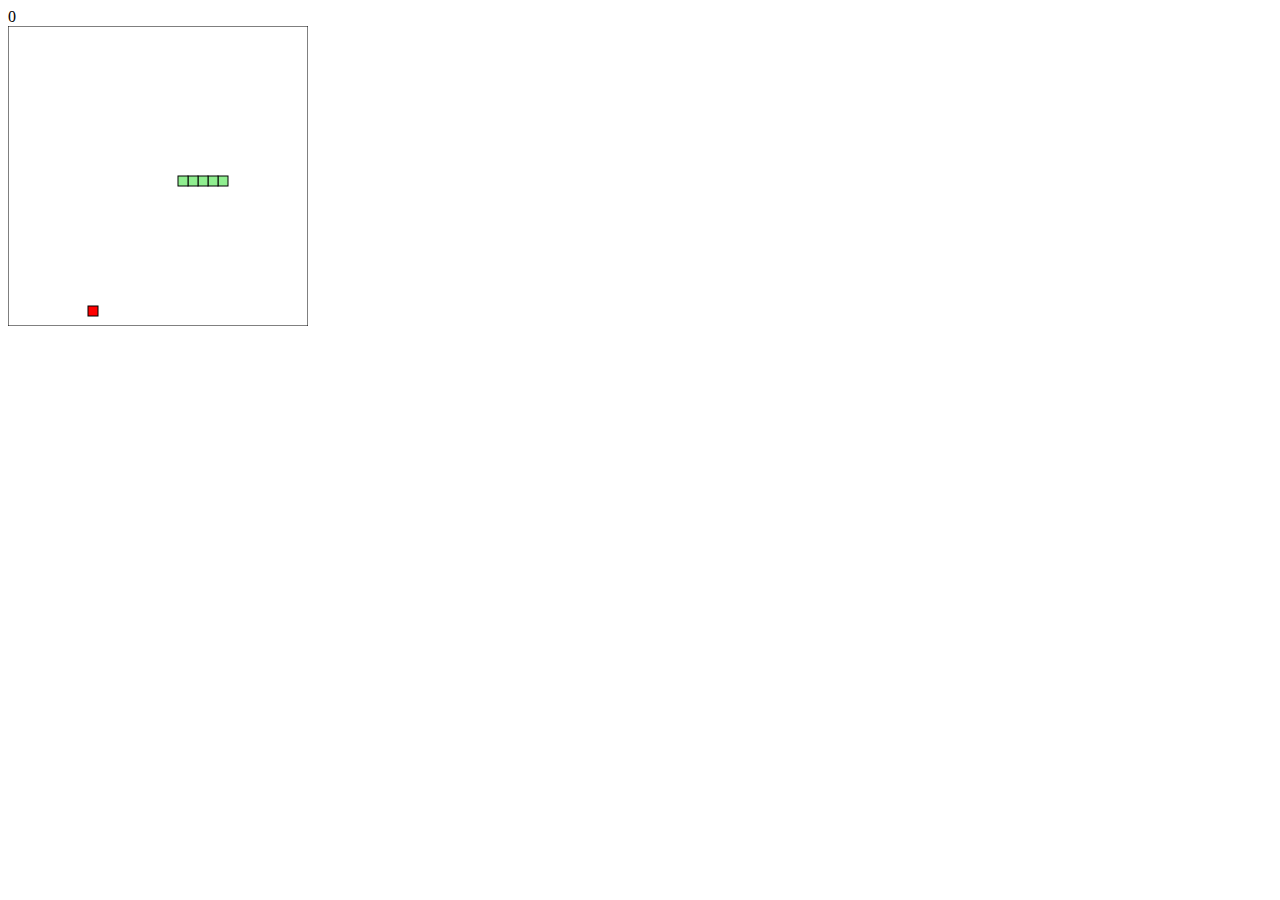
<file: index.html>
<!DOCTYPE html>
<html>
  <head>
      <meta name="viewport" content="width=device-width, initial-scale=1.0">
   <title>Snake Game</title>
  </head>
  <body>
    <div id="score">0</div>
    <canvas id="gameCanvas" width="300" height="300"></canvas>

    <script>
      /** CONSTANTS **/
      const CANVAS_BORDER_COLOUR = 'black';
      const CANVAS_BACKGROUND_COLOUR = "white";
      const SNAKE_COLOUR = 'lightgreen';
      const SNAKE_BORDER_COLOUR = 'darkgreen';
      const FOOD_COLOUR = 'red';
      const FOOD_BORDER_COLOUR = 'darkred';
      let snake = [
        {x: 150, y: 150},
        {x: 140, y: 150},
        {x: 130, y: 150},
        {x: 120, y: 150},
        {x: 110, y: 150}
      ]
      // The user's score
      let score = 0;
      // Horizontal velocity
      let dx = 10;
      // Vertical velocity
      let dy = 0;
      // Get the canvas element
      var gameCanvas = document.getElementById("gameCanvas");
      // Return a two dimensional drawing context
      var ctx = gameCanvas.getContext("2d");
      //  Select the colour to fill the canvas
      ctx.fillStyle = CANVAS_BACKGROUND_COLOUR;
      //  Select the colour for the border of the canvas
      ctx.strokestyle = CANVAS_BORDER_COLOUR;
      // Draw a "filled" rectangle to cover the entire canvas
      ctx.fillRect(0, 0, gameCanvas.width, gameCanvas.height);
      // Draw a "border" around the entire canvas
      ctx.strokeRect(0, 0, gameCanvas.width, gameCanvas.height);
      // Start game
      main();
      // Create the first food location
      createFood();
      // Call changeDirection whenever a key is pressed
      document.addEventListener("keydown", changeDirection);
      function main() {
        if (didGameEnd()) return;
        setTimeout(function onTick() {
          clearCanvas();
          drawFood();
          advanceSnake();
          drawSnake();
          // Call main again
          main();
        }, 100)
      }
      /**
       * Change the background colour of the canvas to CANVAS_BACKGROUND_COLOUR and
       * draw a border around it
       */
      function clearCanvas() {
        //  Select the colour to fill the drawing
        ctx.fillStyle = CANVAS_BACKGROUND_COLOUR;
        //  Select the colour for the border of the canvas
        ctx.strokestyle = CANVAS_BORDER_COLOUR;
        // Draw a "filled" rectangle to cover the entire canvas
        ctx.fillRect(0, 0, gameCanvas.width, gameCanvas.height);
        // Draw a "border" around the entire canvas
        ctx.strokeRect(0, 0, gameCanvas.width, gameCanvas.height);
      }
      /**
       * Returns true if the head of the snake touched another part of the game
       * or any of the walls
       */
      function didGameEnd() {
        for (let i = 4; i < snake.length; i++) {
          const didCollide = snake[i].x === snake[0].x && snake[i].y === snake[0].y
          if (didCollide) return true
        }
        const hitLeftWall = snake[0].x < 0;
        const hitRightWall = snake[0].x > gameCanvas.width - 10;
        const hitToptWall = snake[0].y < 0;
        const hitBottomWall = snake[0].y > gameCanvas.height - 10;
        return hitLeftWall || hitRightWall || hitToptWall || hitBottomWall
      }
      /**
       * Draw the food on the canvas
       */
      function drawFood() {
        ctx.fillStyle = FOOD_COLOUR;
        ctx.strokestyle = FOOD_BORDER_COLOUR;
        ctx.fillRect(foodX, foodY, 10, 10);
        ctx.strokeRect(foodX, foodY, 10, 10);
      }
      /**
       * Advances the snake by changing the x-coordinates of its parts
       * according to the horizontal velocity and the y-coordinates of its parts
       * according to the vertical veolocity
       */
      function advanceSnake() {
        // Create the new Snake's head
        const head = {x: snake[0].x + dx, y: snake[0].y + dy};
        // Add the new head to the beginning of snake body
        snake.unshift(head);
        const didEatFood = snake[0].x === foodX && snake[0].y === foodY;
        if (didEatFood) {
          // Increase score
          score += 10;
          // Display score on screen
          document.getElementById('score').innerHTML = score;
          // Generate new food location
          createFood();
        } else {
          // Remove the last part of snake body
          snake.pop();
        }
      }
      /**
       * Generates a random number that is a multiple of 10 given a minumum
       * and a maximum number
       * @param { number } min - The minimum number the random number can be
       * @param { number } max - The maximum number the random number can be
       */
      function randomTen(min, max) {
        return Math.round((Math.random() * (max-min) + min) / 10) * 10;
      }
      /**
       * Creates random set of coordinates for the snake food.
       */
      function createFood() {
        // Generate a random number the food x-coordinate
        foodX = randomTen(0, gameCanvas.width - 10);
        // Generate a random number for the food y-coordinate
        foodY = randomTen(0, gameCanvas.height - 10);
        // if the new food location is where the snake currently is, generate a new food location
        snake.forEach(function isOnSnake(part) {
          if (part.x == foodX && part.y == foodY) createFood();
        });
      }
      /**
       * Draws the snake on the canvas
       */
      function drawSnake() {
        // loop through the snake parts drawing each part on the canvas
        snake.forEach(drawSnakePart)
      }
      /**
       * Draws a part of the snake on the canvas
       * @param { object } snakePart - The coordinates where the part should be drawn
       */
      function drawSnakePart(snakePart) {
        // Set the colour of the snake part
        ctx.fillStyle = SNAKE_COLOUR;
        // Set the border colour of the snake part
        ctx.strokestyle = SNAKE_BORDER_COLOUR;
        // Draw a "filled" rectangle to represent the snake part at the coordinates
        // the part is located
        ctx.fillRect(snakePart.x, snakePart.y, 10, 10);
        // Draw a border around the snake part
        ctx.strokeRect(snakePart.x, snakePart.y, 10, 10);
      }
      /**
       * Changes the vertical and horizontal velocity of the snake according to the
       * key that was pressed.
       * The direction cannot be switched to the opposite direction, to prevent the snake
       * from reversing
       * For example if the the direction is 'right' it cannot become 'left'
       * @param { object } event - The keydown event
       */
      function changeDirection(event) {
        const LEFT_KEY = 37;
        const RIGHT_KEY = 39;
        const UP_KEY = 38;
        const DOWN_KEY = 40;
        const keyPressed = event.keyCode;
        const goingUp = dy === -10;
        const goingDown = dy === 10;
        const goingRight = dx === 10;
        const goingLeft = dx === -10;
        if (keyPressed === LEFT_KEY && !goingRight) {
          dx = -10;
          dy = 0;
        }
        if (keyPressed === UP_KEY && !goingDown) {
          dx = 0;
          dy = -10;
        }
        if (keyPressed === RIGHT_KEY && !goingLeft) {
          dx = 10;
          dy = 0;
        }
        if (keyPressed === DOWN_KEY && !goingUp) {
          dx = 0;
          dy = 10;
        }
      }
    </script>
  </body>
</html>
</file>
